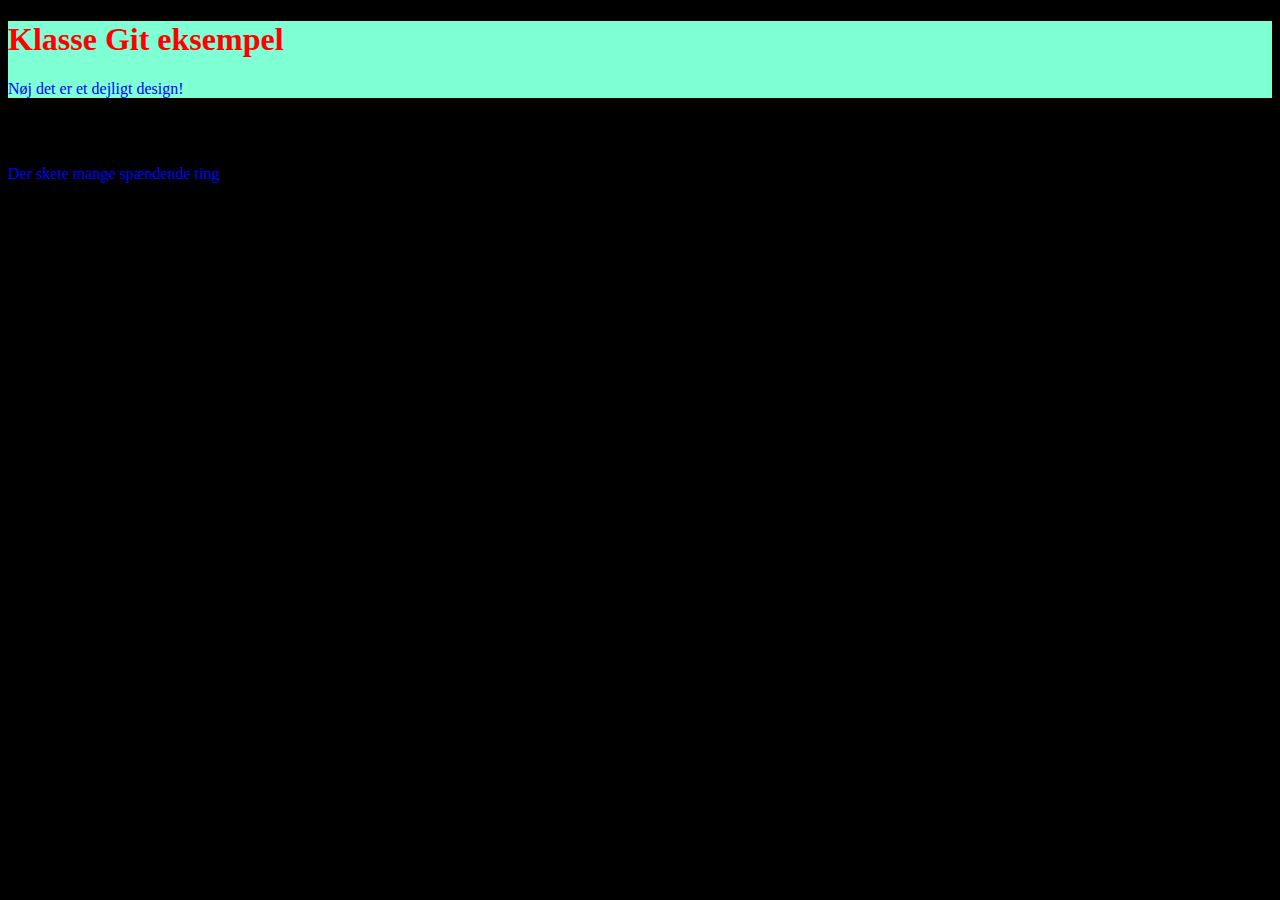
<file: index.html>
<!DOCTYPE html>
<html lang="en">

<head>
    <meta charset="UTF-8">
    <meta name="viewport" content="width=device-width, initial-scale=1.0">
    <link rel="stylesheet" href="style.css">
    <title>Klasse Git eksempel</title>
</head>

<body>
    <header>
        <h1>Klasse Git eksempel</h1>
        <p>Nøj det er et dejligt design!</p>
        <nav>
            <a href="underside.html"></a>
        </nav>
    </header>
    <article>
        <h2>Spændende artikel</h2>
        <p>Der skete mange spændende ting</p>
    </article>
    <script src="script.js"></script>
</body>

</html>
</file>
<file: style.css>
* {
  box-sizing: border-box;
}
h1 {
  color: red;
}
body {
  background-color: black;
}
p {
  color: blue;
}

header {
  background-color: aquamarine;
}
</file>
